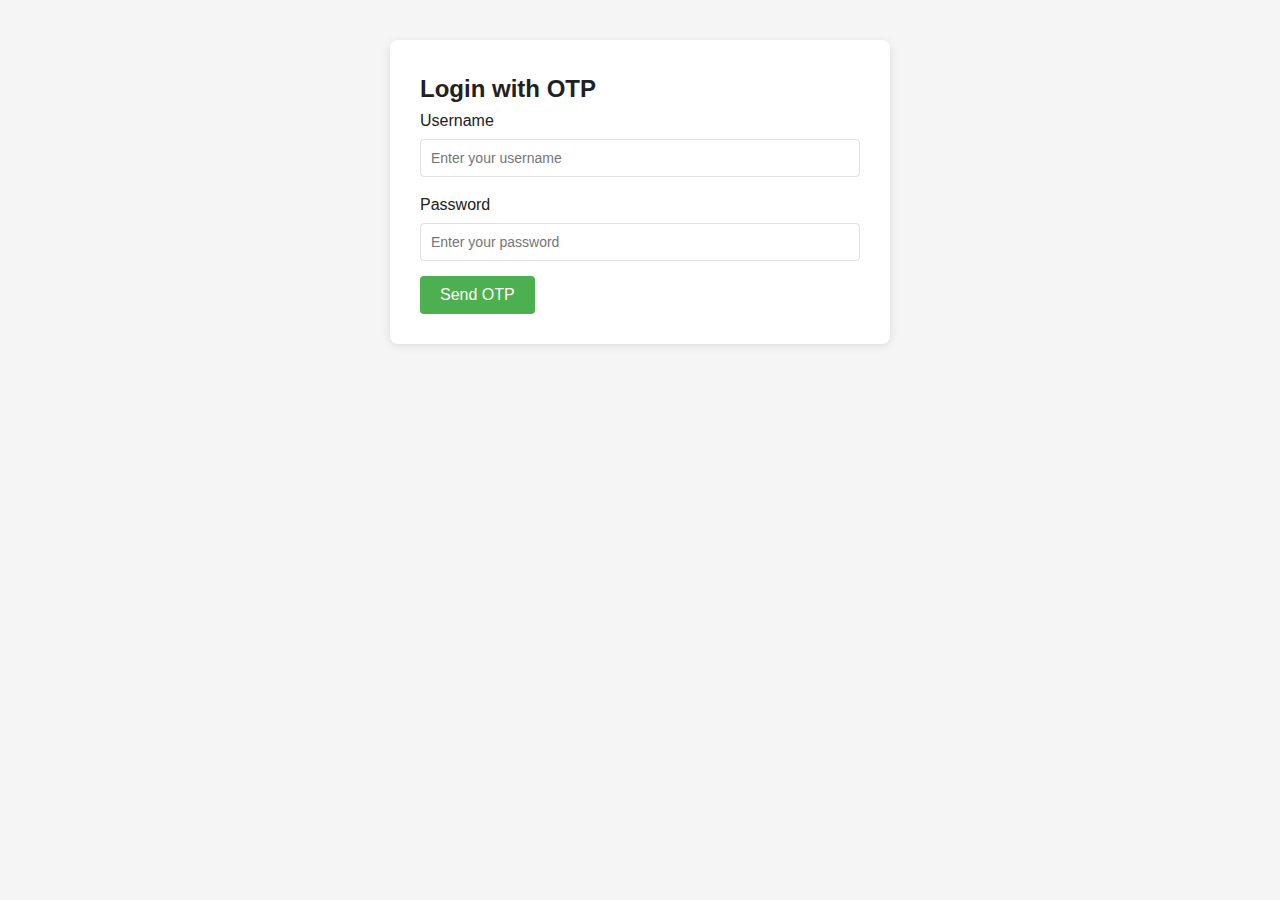
<file: ui/index.html>
<!DOCTYPE html>
<html lang="en">
<head>
    <meta charset="UTF-8">
    <meta name="viewport" content="width=device-width, initial-scale=1.0">
    <title>Farm Management System</title>
    <link rel="stylesheet" href="styles.css">
</head>
<body>
    <header>
        <div class="container">
            <h1> Smartcrop - Farm Management System</h1>
            <nav>
                <ul>
                    <li><a href="#" class="active">Dashboard</a></li>
                    <li><a href="#users">Users</a></li>
                    <li><a href="#tasks">Tasks</a></li>
                    <li><a href="#equipment">Equipment</a></li>
                    <li><a href="#bookings">Bookings</a></li>
                    <li><a href="#farms">Farms</a></li>
                </ul>
            </nav>
            <div class="user-info">
                <span id="username">User</span>
                <button id="logout-btn">Logout</button>
            </div>
        </div>
    </header>

    <main>
        <div class="container">
            <!-- Login Form (Initially Visible) -->
            <section id="login-section">
                <div class="form-container">
                    <h2>Login with OTP</h2>
                    <div id="email-form">
                        <div class="form-group">
                            <label for="username">Username</label>
                            <input type="text" id="username-input" placeholder="Enter your username">
                        </div>
                        <div class="form-group">
                            <label for="password">Password</label>
                            <input type="password" id="password-input" placeholder="Enter your password">
                        </div>
                        <button id="send-otp-btn" class="btn primary-btn">Send OTP</button>
                    </div>
                    <div id="otp-form" style="display: none;">
                        <div class="form-group">
                            <label for="otp">OTP Code</label>
                            <input type="text" id="otp" placeholder="Enter OTP sent to your registered email" maxlength="6">
                        </div>
                        <div class="btn-group">
                            <button id="back-btn" class="btn secondary-btn">Back</button>
                            <button id="verify-otp-btn" class="btn primary-btn">Verify OTP</button>
                        </div>
                    </div>
                </div>
            </section>

            <!-- Dashboard (Initially Hidden) -->
            <section id="dashboard-section" class="hidden">
                <h2>Dashboard</h2>
                <p>Welcome back, <span id="user-greeting">User</span>!</p>
                
                <div class="stats-container">
                    <div class="stat-card">
                        <h3>Users</h3>
                        <p class="stat-number">12</p>
                        <a href="#users" class="btn text-btn">View All</a>
                    </div>
                    <div class="stat-card">
                        <h3>Tasks</h3>
                        <p class="stat-number">24</p>
                        <p class="stat-detail">8 pending</p>
                        <a href="#tasks" class="btn text-btn">View All</a>
                    </div>
                    <div class="stat-card">
                        <h3>Equipment</h3>
                        <p class="stat-number">18</p>
                        <p class="stat-detail">15 available</p>
                        <a href="#equipment" class="btn text-btn">View All</a>
                    </div>
                    <div class="stat-card">
                        <h3>Bookings</h3>
                        <p class="stat-number">9</p>
                        <p class="stat-detail">3 upcoming</p>
                        <a href="#bookings" class="btn text-btn">View All</a>
                    </div>
                    <div class="stat-card">
                        <h3>Farms</h3>
                        <p class="stat-number">5</p>
                        <p class="stat-detail">120 acres total</p>
                        <a href="#farms" class="btn text-btn">Manage Farms</a>
                    </div>
                </div>
                
                <div class="dashboard-widgets">
                    <div class="widget">
                        <h3>Recent Tasks</h3>
                        <ul class="list">
                            <li class="list-item">
                                <span class="item-title">Harvest Field A</span>
                                <span class="tag status-pending">Pending</span>
                                <span class="tag priority-high">High</span>
                            </li>
                            <li class="list-item">
                                <span class="item-title">Maintenance Check</span>
                                <span class="tag status-inprogress">In Progress</span>
                                <span class="tag priority-medium">Medium</span>
                            </li>
                            <li class="list-item">
                                <span class="item-title">Purchase Supplies</span>
                                <span class="tag status-completed">Completed</span>
                                <span class="tag priority-low">Low</span>
                            </li>
                        </ul>
                        <button id="create-task-btn" class="btn primary-btn">Create Task</button>
                    </div>
                    
                    <div class="widget">
                        <h3>Upcoming Bookings</h3>
                        <ul class="list">
                            <li class="list-item">
                                <span class="item-title">Team Meeting</span>
                                <span class="item-subtitle">April 1, 2023 - 10:00 AM</span>
                            </li>
                            <li class="list-item">
                                <span class="item-title">Field Inspection</span>
                                <span class="item-subtitle">April 3, 2023 - 2:00 PM</span>
                            </li>
                            <li class="list-item">
                                <span class="item-title">Equipment Training</span>
                                <span class="item-subtitle">April 5, 2023 - 9:00 AM</span>
                            </li>
                        </ul>
                        <button id="create-booking-btn" class="btn primary-btn">Create Booking</button>
                    </div>
                    
                    <div class="widget">
                        <h3>Equipment Maintenance</h3>
                        <ul class="list">
                            <li class="list-item">
                                <span class="item-title">Tractor #3</span>
                                <span class="tag status-maintenance">Maintenance</span>
                            </li>
                            <li class="list-item">
                                <span class="item-title">Irrigation System</span>
                                <span class="tag status-available">Available</span>
                            </li>
                            <li class="list-item">
                                <span class="item-title">Harvester</span>
                                <span class="tag status-inuse">In Use</span>
                            </li>
                        </ul>
                        <button id="manage-equipment-btn" class="btn primary-btn">Manage Equipment</button>
                    </div>
                </div>
            </section>

            <!-- Tasks Section (Initially Hidden) -->
            <section id="tasks-section" class="hidden">
                <div class="section-header">
                    <h2>Tasks</h2>
                    <button id="add-task-btn" class="btn primary-btn">Add Task</button>
                </div>
                
                <div class="search-bar">
                    <input type="text" id="task-search" placeholder="Search tasks...">
                </div>
                
                <table class="data-table">
                    <thead>
                        <tr>
                            <th>ID</th>
                            <th>Title</th>
                            <th>Status</th>
                            <th>Priority</th>
                            <th>Assigned To</th>
                            <th>Due Date</th>
                            <th>Actions</th>
                        </tr>
                    </thead>
                    <tbody>
                        <tr>
                            <td>1</td>
                            <td>Harvest Field A</td>
                            <td><span class="tag status-pending">Pending</span></td>
                            <td><span class="tag priority-high">High</span></td>
                            <td>John Doe</td>
                            <td>Apr 5, 2023</td>
                            <td>
                                <button class="icon-btn edit-btn">Edit</button>
                                <button class="icon-btn delete-btn">Delete</button>
                            </td>
                        </tr>
                        <tr>
                            <td>2</td>
                            <td>Maintenance Check</td>
                            <td><span class="tag status-inprogress">In Progress</span></td>
                            <td><span class="tag priority-medium">Medium</span></td>
                            <td>Jane Smith</td>
                            <td>Apr 7, 2023</td>
                            <td>
                                <button class="icon-btn edit-btn">Edit</button>
                                <button class="icon-btn delete-btn">Delete</button>
                            </td>
                        </tr>
                        <tr>
                            <td>3</td>
                            <td>Purchase Supplies</td>
                            <td><span class="tag status-completed">Completed</span></td>
                            <td><span class="tag priority-low">Low</span></td>
                            <td>Mike Johnson</td>
                            <td>Apr 2, 2023</td>
                            <td>
                                <button class="icon-btn edit-btn">Edit</button>
                                <button class="icon-btn delete-btn">Delete</button>
                            </td>
                        </tr>
                    </tbody>
                </table>
            </section>

            <!-- Users Section (Initially Hidden) -->
            <section id="users-section" class="hidden">
                <div class="section-header">
                    <h2>Users</h2>
                    <button id="add-user-btn" class="btn primary-btn">Add User</button>
                </div>
                
                <div class="search-bar">
                    <input type="text" id="user-search" placeholder="Search users...">
                </div>
                
                <table class="data-table">
                    <thead>
                        <tr>
                            <th>ID</th>
                            <th>Username</th>
                            <th>Email</th>
                            <th>Role</th>
                            <th>Actions</th>
                        </tr>
                    </thead>
                    <tbody>
                        <tr>
                            <td>1</td>
                            <td>johndoe</td>
                            <td>john@example.com</td>
                            <td>Admin</td>
                            <td>
                                <button class="icon-btn edit-btn">Edit</button>
                                <button class="icon-btn delete-btn">Delete</button>
                            </td>
                        </tr>
                        <tr>
                            <td>2</td>
                            <td>janesmith</td>
                            <td>jane@example.com</td>
                            <td>Manager</td>
                            <td>
                                <button class="icon-btn edit-btn">Edit</button>
                                <button class="icon-btn delete-btn">Delete</button>
                            </td>
                        </tr>
                        <tr>
                            <td>3</td>
                            <td>mikejohnson</td>
                            <td>mike@example.com</td>
                            <td>Worker</td>
                            <td>
                                <button class="icon-btn edit-btn">Edit</button>
                                <button class="icon-btn delete-btn">Delete</button>
                            </td>
                        </tr>
                    </tbody>
                </table>
            </section>

            <!-- Equipment Section (Initially Hidden) -->
            <section id="equipment-section" class="hidden">
                <div class="section-header">
                    <h2>Equipment</h2>
                    <button id="add-equipment-btn" class="btn primary-btn">Add Equipment</button>
                </div>
                
                <div class="search-bar">
                    <input type="text" id="equipment-search" placeholder="Search equipment...">
                </div>
                
                <table class="data-table">
                    <thead>
                        <tr>
                            <th>ID</th>
                            <th>Name</th>
                            <th>Status</th>
                            <th>Location</th>
                            <th>Assigned To</th>
                            <th>Actions</th>
                        </tr>
                    </thead>
                    <tbody>
                        <tr>
                            <td>1</td>
                            <td>Tractor #3</td>
                            <td><span class="tag status-maintenance">Maintenance</span></td>
                            <td>Barn A</td>
                            <td>-</td>
                            <td>
                                <button class="icon-btn edit-btn">Edit</button>
                                <button class="icon-btn delete-btn">Delete</button>
                            </td>
                        </tr>
                        <tr>
                            <td>2</td>
                            <td>Irrigation System</td>
                            <td><span class="tag status-available">Available</span></td>
                            <td>Field B</td>
                            <td>-</td>
                            <td>
                                <button class="icon-btn edit-btn">Edit</button>
                                <button class="icon-btn delete-btn">Delete</button>
                            </td>
                        </tr>
                        <tr>
                            <td>3</td>
                            <td>Harvester</td>
                            <td><span class="tag status-inuse">In Use</span></td>
                            <td>Field A</td>
                            <td>John Doe</td>
                            <td>
                                <button class="icon-btn edit-btn">Edit</button>
                                <button class="icon-btn delete-btn">Delete</button>
                            </td>
                        </tr>
                    </tbody>
                </table>
            </section>

            <!-- Bookings Section (Initially Hidden) -->
            <section id="bookings-section" class="hidden">
                <div class="section-header">
                    <h2>Bookings</h2>
                    <button id="add-booking-btn" class="btn primary-btn">Add Booking</button>
                </div>
                
                <div class="search-bar">
                    <input type="text" id="booking-search" placeholder="Search bookings...">
                </div>
                
                <table class="data-table">
                    <thead>
                        <tr>
                            <th>ID</th>
                            <th>Title</th>
                            <th>Type</th>
                            <th>Status</th>
                            <th>Start Date</th>
                            <th>End Date</th>
                            <th>Actions</th>
                        </tr>
                    </thead>
                    <tbody>
                        <tr>
                            <td>1</td>
                            <td>Team Meeting</td>
                            <td>Meeting</td>
                            <td><span class="tag status-pending">Pending</span></td>
                            <td>Apr 1, 2023 10:00 AM</td>
                            <td>Apr 1, 2023 11:00 AM</td>
                            <td>
                                <button class="icon-btn edit-btn">Edit</button>
                                <button class="icon-btn delete-btn">Delete</button>
                            </td>
                        </tr>
                        <tr>
                            <td>2</td>
                            <td>Field Inspection</td>
                            <td>Field Work</td>
                            <td><span class="tag status-approved">Approved</span></td>
                            <td>Apr 3, 2023 2:00 PM</td>
                            <td>Apr 3, 2023 4:00 PM</td>
                            <td>
                                <button class="icon-btn edit-btn">Edit</button>
                                <button class="icon-btn delete-btn">Delete</button>
                            </td>
                        </tr>
                        <tr>
                            <td>3</td>
                            <td>Equipment Training</td>
                            <td>Training</td>
                            <td><span class="tag status-approved">Approved</span></td>
                            <td>Apr 5, 2023 9:00 AM</td>
                            <td>Apr 5, 2023 12:00 PM</td>
                            <td>
                                <button class="icon-btn edit-btn">Edit</button>
                                <button class="icon-btn delete-btn">Delete</button>
                            </td>
                        </tr>
                    </tbody>
                </table>
            </section>
        </div>
    </main>

    <footer>
        <div class="container">
            <p>&copy; planeteye smartcrop</p>
        </div>
    </footer>

    <script src="script.js"></script>
</body>
</html>
</file>
<file: ui/styles.css>
/* Base Styles */
:root {
    --primary-color: #4caf50;
    --primary-dark: #388e3c;
    --primary-light: #c8e6c9;
    --secondary-color: #ff9800;
    --secondary-dark: #f57c00;
    --secondary-light: #ffe0b2;
    --text-primary: #212121;
    --text-secondary: #757575;
    --background-color: #f5f5f5;
    --card-color: #ffffff;
    --border-color: #e0e0e0;
    --success-color: #4caf50;
    --warning-color: #ff9800;
    --info-color: #2196f3;
    --error-color: #f44336;
    --font-family: 'Arial', sans-serif;
}

* {
    margin: 0;
    padding: 0;
    box-sizing: border-box;
}

body {
    font-family: var(--font-family);
    background-color: var(--background-color);
    color: var(--text-primary);
    line-height: 1.6;
}

.container {
    width: 100%;
    max-width: 1200px;
    margin: 0 auto;
    padding: 0 20px;
}

header {
    background-color: var(--primary-color);
    color: white;
    padding: 15px 0;
    box-shadow: 0 2px 5px rgba(0, 0, 0, 0.1);
}

header .container {
    display: flex;
    justify-content: space-between;
    align-items: center;
}

header h1 {
    font-size: 1.8rem;
    margin: 0;
}

nav ul {
    list-style: none;
    display: flex;
}

nav ul li {
    margin-right: 20px;
}

nav ul li a {
    color: white;
    text-decoration: none;
    padding: 5px 10px;
    border-radius: 4px;
    transition: background-color 0.3s;
}

nav ul li a:hover, nav ul li a.active {
    background-color: var(--primary-dark);
}

.user-info {
    display: flex;
    align-items: center;
}

.user-info span {
    margin-right: 15px;
}

main {
    padding: 40px 0;
}

footer {
    background-color: var(--primary-dark);
    color: white;
    text-align: center;
    padding: 20px 0;
    margin-top: 40px;
}

/* Form Styles */
.form-container {
    max-width: 500px;
    margin: 0 auto;
    background-color: var(--card-color);
    padding: 30px;
    border-radius: 8px;
    box-shadow: 0 2px 10px rgba(0, 0, 0, 0.1);
}

.form-group {
    margin-bottom: 20px;
}

.form-group label {
    display: block;
    margin-bottom: 8px;
    font-weight: 500;
}

.form-group input {
    width: 100%;
    padding: 10px;
    border: 1px solid var(--border-color);
    border-radius: 4px;
    font-size: 16px;
}

.btn-group {
    display: flex;
    justify-content: space-between;
    gap: 10px;
}

/* Button Styles */
.btn {
    padding: 10px 20px;
    border: none;
    border-radius: 4px;
    cursor: pointer;
    font-size: 16px;
    transition: background-color 0.3s, transform 0.1s;
}

.btn:hover {
    transform: translateY(-2px);
}

.primary-btn {
    background-color: var(--primary-color);
    color: white;
}

.primary-btn:hover {
    background-color: var(--primary-dark);
}

.secondary-btn {
    background-color: var(--secondary-color);
    color: white;
}

.secondary-btn:hover {
    background-color: var(--secondary-dark);
}

.text-btn {
    background: none;
    color: var(--primary-color);
    padding: 5px 0;
    font-weight: 500;
    text-decoration: none;
    display: inline-block;
}

.text-btn:hover {
    color: var(--primary-dark);
    text-decoration: underline;
}

.icon-btn {
    background: none;
    border: none;
    cursor: pointer;
    padding: 5px;
    margin-right: 5px;
    color: var(--text-secondary);
}

.edit-btn {
    color: var(--info-color);
}

.delete-btn {
    color: var(--error-color);
}

/* Dashboard Styles */
.hidden {
    display: none;
}

.stats-container {
    display: grid;
    grid-template-columns: repeat(auto-fill, minmax(220px, 1fr));
    gap: 20px;
    margin-bottom: 30px;
}

.stat-card {
    background-color: var(--card-color);
    padding: 20px;
    border-radius: 8px;
    box-shadow: 0 2px 5px rgba(0, 0, 0, 0.1);
    text-align: center;
}

.stat-number {
    font-size: 2.5rem;
    font-weight: 700;
    color: var(--primary-color);
    margin: 10px 0;
}

.stat-detail {
    color: var(--text-secondary);
    margin-bottom: 10px;
}

.dashboard-widgets {
    display: grid;
    grid-template-columns: repeat(auto-fit, minmax(300px, 1fr));
    gap: 20px;
}

.widget {
    background-color: var(--card-color);
    padding: 20px;
    border-radius: 8px;
    box-shadow: 0 2px 5px rgba(0, 0, 0, 0.1);
}

.widget h3 {
    margin-bottom: 15px;
    color: var(--text-primary);
}

.list {
    list-style: none;
    margin-bottom: 20px;
}

.list-item {
    padding: 12px 0;
    border-bottom: 1px solid var(--border-color);
    display: flex;
    flex-wrap: wrap;
    align-items: center;
    gap: 8px;
}

.list-item:last-child {
    border-bottom: none;
}

.item-title {
    font-weight: 500;
    flex-grow: 1;
}

.item-subtitle {
    width: 100%;
    color: var(--text-secondary);
    font-size: 0.9rem;
}

/* Tag Styles */
.tag {
    padding: 3px 8px;
    border-radius: 4px;
    font-size: 0.8rem;
    font-weight: 500;
}

.status-pending {
    background-color: var(--warning-color);
    color: white;
}

.status-inprogress {
    background-color: var(--info-color);
    color: white;
}

.status-completed {
    background-color: var(--success-color);
    color: white;
}

.status-cancelled {
    background-color: var(--error-color);
    color: white;
}

.status-approved {
    background-color: var(--success-color);
    color: white;
}

.status-maintenance {
    background-color: var(--warning-color);
    color: white;
}

.status-available {
    background-color: var(--success-color);
    color: white;
}

.status-inuse {
    background-color: var(--info-color);
    color: white;
}

.priority-high {
    background-color: var(--error-color);
    color: white;
}

.priority-medium {
    background-color: var(--info-color);
    color: white;
}

.priority-low {
    background-color: var(--success-color);
    color: white;
}

/* Table Styles */
.section-header {
    display: flex;
    justify-content: space-between;
    align-items: center;
    margin-bottom: 20px;
}

.search-bar {
    margin-bottom: 20px;
}

.search-bar input {
    width: 100%;
    padding: 10px 15px;
    border: 1px solid var(--border-color);
    border-radius: 4px;
    font-size: 16px;
}

.data-table {
    width: 100%;
    border-collapse: collapse;
    background-color: var(--card-color);
    box-shadow: 0 2px 5px rgba(0, 0, 0, 0.1);
    border-radius: 8px;
    overflow: hidden;
}

.data-table th, .data-table td {
    padding: 12px 15px;
    text-align: left;
}

.data-table th {
    background-color: var(--primary-light);
    color: var(--text-primary);
    font-weight: 500;
}

.data-table tbody tr {
    border-bottom: 1px solid var(--border-color);
}

.data-table tbody tr:last-child {
    border-bottom: none;
}

.data-table tbody tr:hover {
    background-color: rgba(0, 0, 0, 0.02);
}

/* Responsive Styles */
@media (max-width: 768px) {
    header .container {
        flex-direction: column;
        gap: 15px;
    }
    
    nav ul {
        flex-wrap: wrap;
        justify-content: center;
    }
    
    nav ul li {
        margin: 5px;
    }
    
    .user-info {
        margin-top: 10px;
    }
    
    .dashboard-widgets {
        grid-template-columns: 1fr;
    }
    
    .data-table {
        display: block;
        overflow-x: auto;
    }
}

/* Modal Styles */
.modal {
    display: flex;
    position: fixed;
    z-index: 1000;
    left: 0;
    top: 0;
    width: 100%;
    height: 100%;
    background-color: rgba(0, 0, 0, 0.5);
    align-items: center;
    justify-content: center;
}

.modal.hidden {
    display: none;
}

.modal-content {
    background-color: var(--card-color);
    border-radius: 8px;
    box-shadow: 0 4px 20px rgba(0, 0, 0, 0.3);
    width: 90%;
    max-width: 600px;
    max-height: 90vh;
    overflow-y: auto;
    position: relative;
}

.modal-header {
    display: flex;
    justify-content: space-between;
    align-items: center;
    padding: 20px;
    border-bottom: 1px solid var(--border-color);
}

.modal-header h2 {
    margin: 0;
    color: var(--text-primary);
}

.modal-close {
    background: none;
    border: none;
    font-size: 28px;
    cursor: pointer;
    color: var(--text-secondary);
    padding: 0;
    width: 30px;
    height: 30px;
    display: flex;
    align-items: center;
    justify-content: center;
}

.modal-close:hover {
    color: var(--text-primary);
}

.modal form {
    padding: 20px;
}

.modal-footer {
    display: flex;
    justify-content: flex-end;
    gap: 10px;
    padding: 20px;
    border-top: 1px solid var(--border-color);
    margin-top: 20px;
}

.form-row {
    display: grid;
    grid-template-columns: 1fr 1fr;
    gap: 15px;
    margin-bottom: 15px;
}

.form-group {
    margin-bottom: 15px;
}

.form-group label {
    display: block;
    margin-bottom: 5px;
    color: var(--text-primary);
    font-weight: 500;
}

.form-group input,
.form-group select,
.form-group textarea {
    width: 100%;
    padding: 10px;
    border: 1px solid var(--border-color);
    border-radius: 4px;
    font-size: 14px;
    font-family: var(--font-family);
}

.form-group input:focus,
.form-group select:focus,
.form-group textarea:focus {
    outline: none;
    border-color: var(--primary-color);
}

.form-group textarea {
    resize: vertical;
    min-height: 80px;
}

.error-message {
    background-color: #ffebee;
    color: var(--error-color);
    padding: 12px;
    border-radius: 4px;
    margin-bottom: 15px;
    border: 1px solid #ffcdd2;
}

.error-message.hidden {
    display: none;
}
</file>
